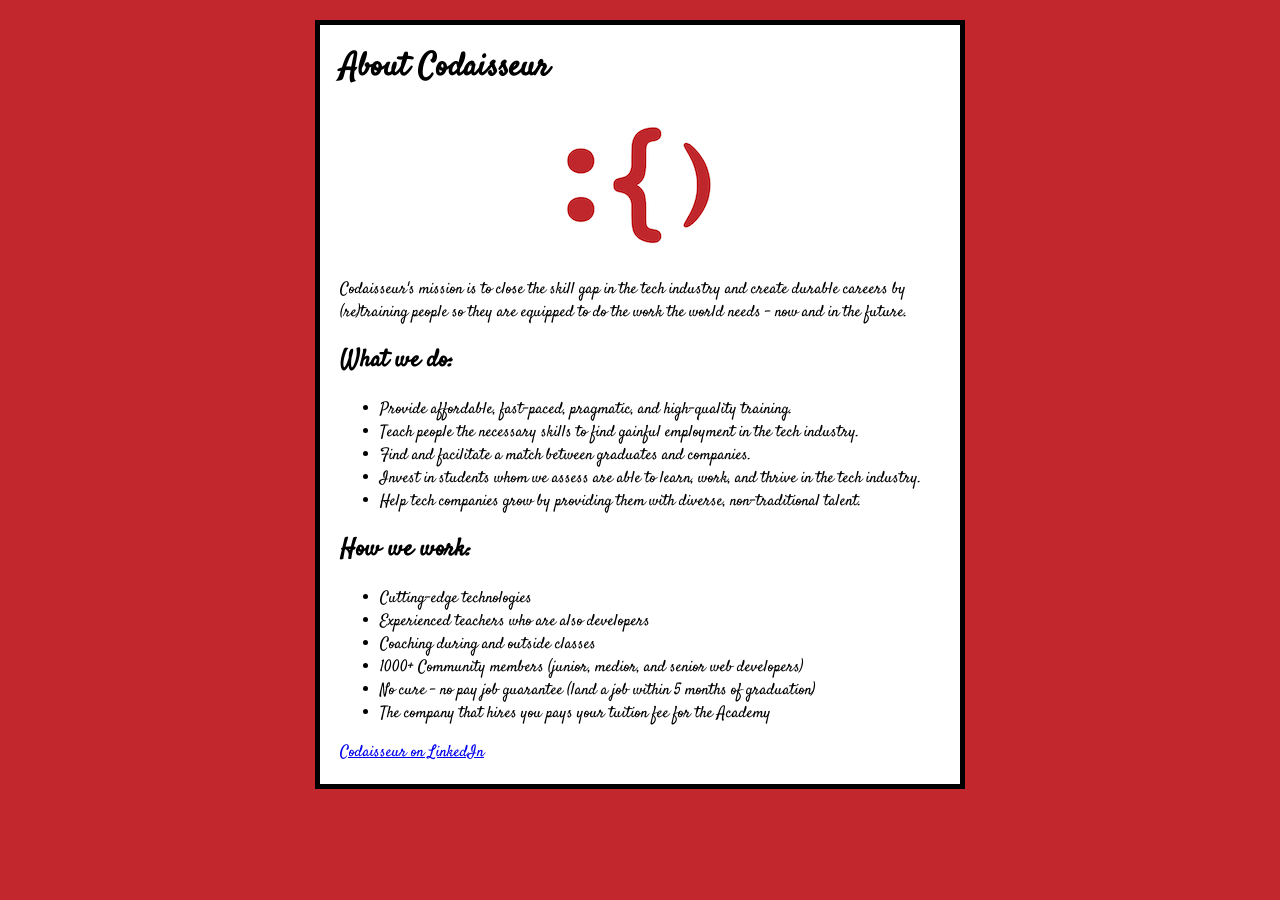
<file: Codaisseur-website/index.html>
<!DOCTYPE html>
<html>
    <head>
        <link rel="preconnect" href="https://fonts.googleapis.com">
        <link rel="preconnect" href="https://fonts.gstatic.com" crossorigin>
        <link href="https://fonts.googleapis.com/css2?family=Satisfy&display=swap" rel="stylesheet">        
        <link href="styles/styleCodaisseur.css" rel="stylesheet"/>
        <meta charset="utf-8">
        <title>About Codaisseur</title>
    </head>
    <body>
        <h1>About Codaisseur</h1>
        <img src="./images/logo.png"
             alt="The Codaisseur logo: a smiling face made from ASCII characters."
        />
        <p>
            Codaisseur's mission is to close the skill gap in the tech industry and
            create durable careers by (re)training people so they are equipped to do
            the work the world needs – now and in the future.
        </p>
        <h2>What we do:</h2>
        <ul>
            <li>
                Provide affordable, fast-paced, pragmatic, and high-quality training.
            </li>
            <li>
                Teach people the necessary skills to find gainful employment in the tech
                industry.
           </li>
           <li>Find and facilitate a match between graduates and companies.</li>
           <li>
               Invest in students whom we assess are able to learn, work, and thrive in
               the tech industry.
           </li>
           <li>
               Help tech companies grow by providing them with diverse, non-traditional
               talent.
           </li>
        
        </ul>
        <h2>How we work:</h2>
        <ul>
            <li>Cutting-edge technologies</li>
            <li>Experienced teachers who are also developers</li>
            <li>Coaching during and outside classes</li>
            <li>
              1000+ Community members (junior, medior, and senior web developers)
            </li>
            <li>
              No cure - no pay job guarantee (land a job within 5 months of
              graduation)
            </li>
            <li>The company that hires you pays your tuition fee for the Academy</li>
        </ul>
        <a 
            href="https://www.linkedin.com/school/development-bootcamp/"
            target="_blank">Codaisseur on LinkedIn</a
        >
    </body>
</html>
</file>
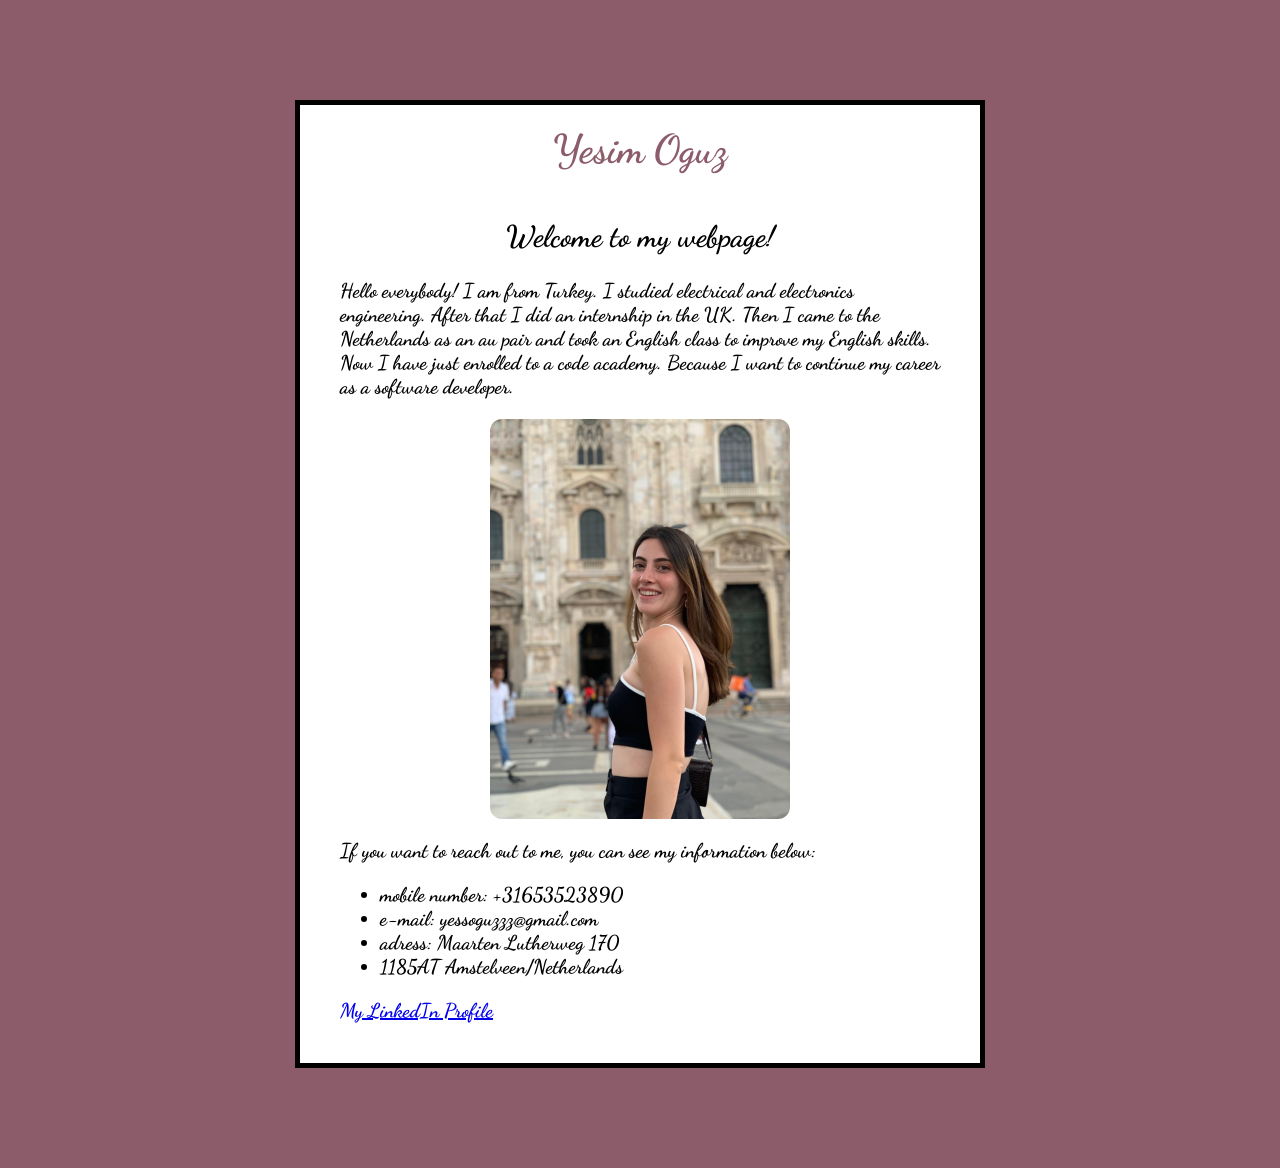
<file: my-personal-website/index.html>
<!DOCTYPE html>
<html>
  <head>
    <link rel="preconnect" href="https://fonts.googleapis.com">
    <link rel="preconnect" href="https://fonts.gstatic.com" crossorigin>
    <link href="https://fonts.googleapis.com/css2?family=Dancing+Script:wght@500&display=swap" rel="stylesheet">
    <link href="./styles/style.css" rel="stylesheet">
    <h1>Yesim Oguz</h1>
    <h2>Welcome to my webpage!</h2>
    <p>Hello everybody! I am from Turkey. I studied electrical and electronics engineering. After that I did an internship in the UK. Then I came to the Netherlands as an au pair and took an English class to improve my English skills. Now I have just enrolled to a code academy. Because I want to continue my career as a software developer.</p>
    <meta charset="utf-8">
    <title>My test page</title>
  </head>
  <body>
    <img src="./my_picture/WhatsApp Image 2022-01-10 at 17.38.45 (5).jpeg" alt="my picture from Milan"
    width="300"
    height="400">
    <p>If you want to reach out to me, you can see my information below:</p>
    <ul>
      <li>mobile number: +31653523890</li>
      <li>e-mail: yessoguzzz@gmail.com</li>
      <li>adress: Maarten Lutherweg 170</li>
      <li>       1185AT Amstelveen/Netherlands</li>
    </ul>
    <a href="https://www.linkedin.com/feed/?trk=guest_homepage-basic_nav-header-signin" target="_blank">My LinkedIn Profile</a>
  </body>
</html>
</file>
<file: Codaisseur-website/styles/styleCodaisseur.css>
@keyframes background {
  25% {background-color:#8d5c6b;}
  50% {background-color:purple;}
  75% {background-color:rgb(235, 33, 151);}
  100% {background-color:rgb(36, 158, 230);}
}

@keyframes text {
  from {color:black;}
  to {color: blue;}

}


html {
    font-family: 'Satisfy', cursive;
    background-color:#c1272d;
    animation-name: background;
    animation-duration: 4s;
    animation-iteration-count: infinite;
}

body {
    width: 600px;
    margin: 20px auto;
    background-color: white;
    padding: 0 20px 20px 20px;
    border: 5px solid black;
}

h1 {
    margin: 0;
    padding: 20px 0;
    animation-name: text;
    animation-duration: 4s;
    animation-iteration-count: infinite;

}

img {
    display: block;
    margin: 0 auto;
  }
</file>
<file: my-personal-website/styles/style.css>
@keyframes background {
    25% {background-color:#8d5c6b;}
    50% {background-color:purple;}
    75% {background-color:red;}
    100% {background-color:green;}
}
@keyframes h1_color {
    from {color:violet;}
    to  {color: turquoise;}
}

html {
    font-family: 'Dancing Script', cursive;
    font-size: 20px;
    text-align: left;
    font-weight: bold;
    background-color: #8d5c6b;
    animation-name: background;
    animation-duration: 4s;
    animation-iteration-count: infinite;
  }
h1   {
    color:#8d5c6b;
    animation-name: h1_color;
    animation-duration: 4s;
    animation-iteration-count: infinite;
    margin: 0;
    padding: 20px 0;
    text-align: center;
}

  body {
    width: 600px;
    margin: 100px auto;
    background-color: white;
    padding: 0px 40px 40px 40px;
    border: 5px solid black;
  }
 

img {
  border-radius: 12px;
  display: block;
  margin: 0 auto ;
}

h2{
  text-align: center;
}
</file>
